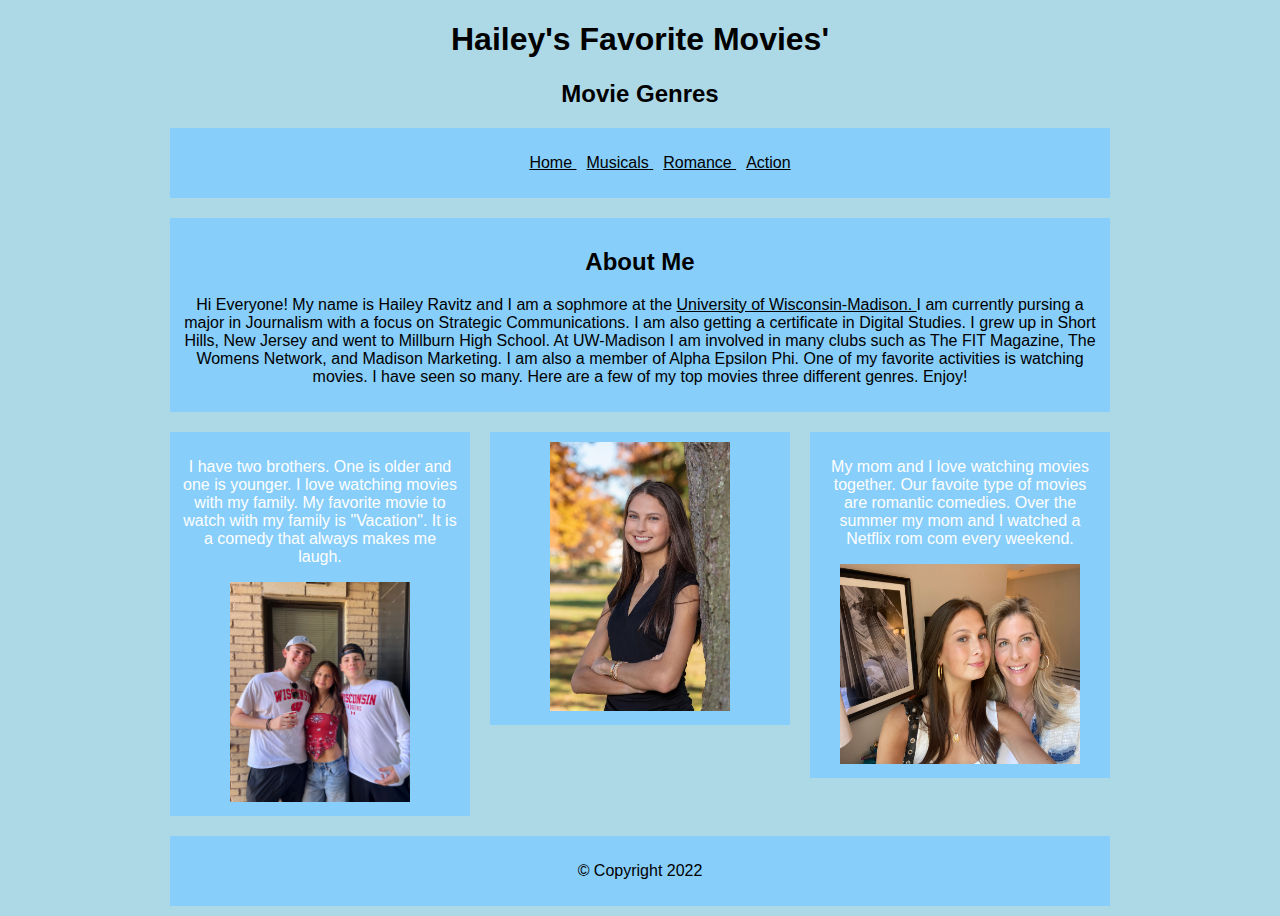
<file: index.html>
<!DOCTYPE html>
<html lang="en">
<meta charset="UTF-8">
<head> 
	<title>Hailey's Favorite Movies </title>
	<link rel="stylesheet" text="text/css" href="stylesheet.css">

	
</head>

<body>
	<header>
		<h1> Hailey's Favorite Movies'</h1>
		<h2> Movie Genres </h2>
	
		<nav>
			<ul>
				<li> <a href = "index.html" > Home </a></li>
				<li> <a href = "Musicals.html" > Musicals </a> </li>
				<li> <a href = "Romance.html" >Romance </a> </li>
				<li> <a href = "Action.html" > Action</a> </li>
		
			</ul>
		</nav>
	</header>
	<section>
		<main>
		<h2> About Me </h2>

		<p> Hi Everyone! My name is Hailey Ravitz and I am a sophmore at the <a href="https://www.wisc.edu/"> University of Wisconsin-Madison. </a> I am currently pursing a major in Journalism with a focus on Strategic Communications. I am also getting a certificate in Digital Studies. I grew up in Short Hills, New Jersey and went to Millburn High School. At UW-Madison I am involved in many clubs such as The FIT Magazine, The Womens Network, and Madison Marketing. I am also a member of Alpha Epsilon Phi. One of my favorite activities is watching movies. I have seen so many. Here are a few of my top movies three different genres. Enjoy! </p>

	</main>

		
	<article>
		<p style="color:white;"> I have two brothers. One is older and one is younger. I love watching movies with my family. My favorite movie to watch with my family is "Vacation". It is a comedy that always makes me laugh.</p>

		<img src="images\brothers.jpg" alt="Hailey and her brothers" width = "180" height="220">
	</article>

	<article class="mart">
		<img src="images\me.JPG" alt="Hailey's photo" width="180" heihgt = "200"> 
	</article>

	<article>
		<p style="color:white;"> My mom and I love watching movies together. Our favoite type of movies are romantic comedies. Over the summer my mom and I watched a Netflix rom com every weekend. </p>
		<img src="images\mom.jpg" alt="Hailey and her mom" width = "240" height="200">
	</article>

	</section>


	<footer>
		<p>&copy; Copyright 2022 </p>
	</footer>

</body>
</html>
</file>
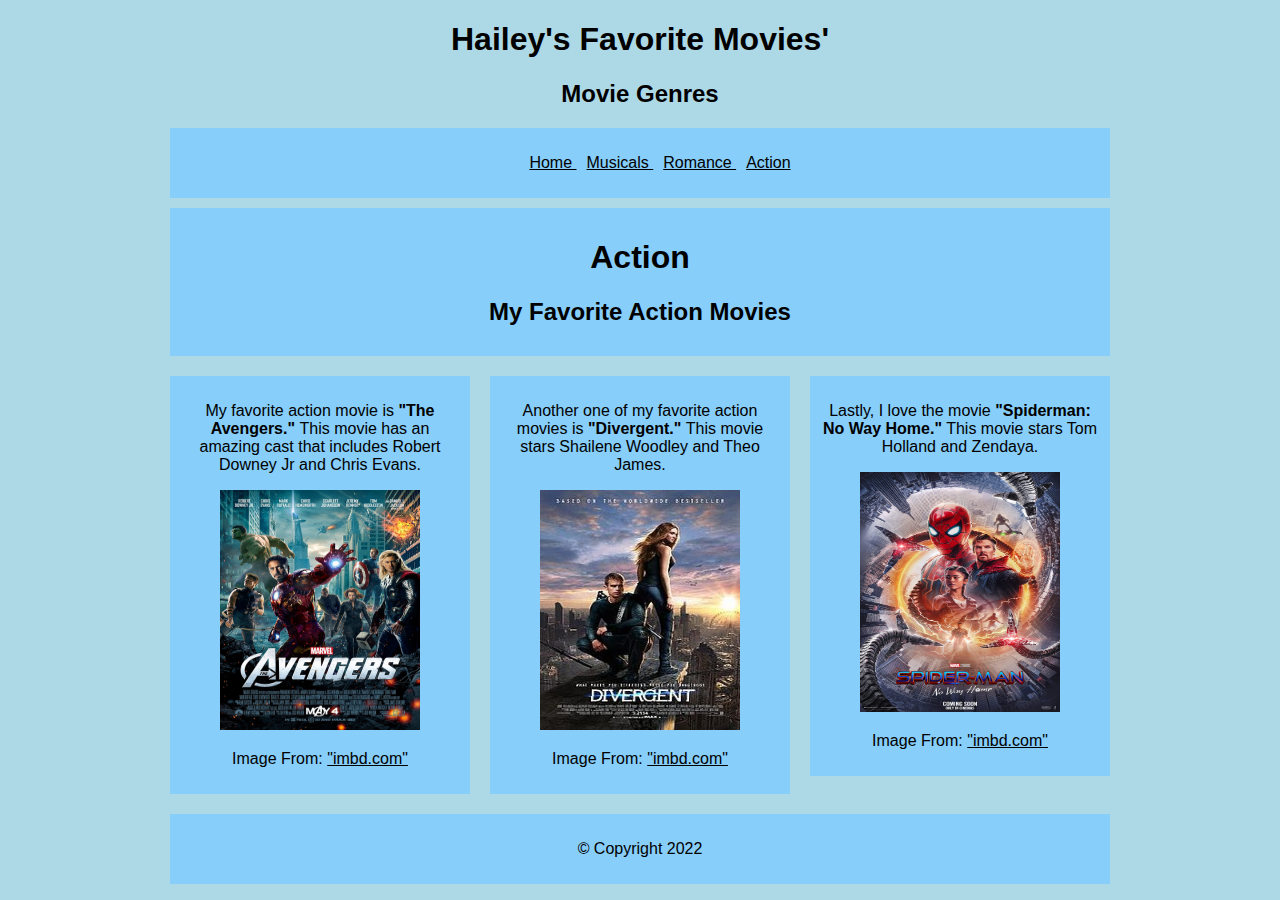
<file: Action.html>
<!DOCTYPE html>
<html lang="en">
<meta charset="UTF-8">
<head> 
	<title>Hailey's Favorite Movies </title>
	<link rel="stylesheet" text="text/css" href="stylesheet.css">

	
</head>

<body>
	<header>
		<h1> Hailey's Favorite Movies'</h1>
		<h2> Movie Genres </h2>
	
	<nav>
			<ul>
				<li> <a href = "index.html" > Home </a></li>
				<li> <a href = "Musicals.html" > Musicals </a> </li>
				<li> <a href = "Romance.html" >Romance </a> </li>
				<li> <a href = "Action.html" > Action</a> </li>
		
			</ul>
		</nav>
	</header>

		<nav>
			<h1> Action </h1>
			<h2> My Favorite Action Movies </h2> 
		</nav>

<section> 
		<article> 
			<p>  My favorite action movie is <b> "The Avengers." </b>This movie has an amazing cast that includes Robert Downey Jr and Chris Evans. </p>

			<img src="images\avengers.jpg" alt = "The Avengers Poster" width="200" height="240" >

			<p> Image From: 
			<a href="https://www.imdb.com/title/tt0848228/"> "imbd.com" </a> </p>

		</article>

		<article>
			<p> Another one of my favorite action movies is <b>"Divergent." </b>This movie stars Shailene Woodley and Theo James. <p>

			<img src="images\Divergent.jpg" alt = "Divergent Poster" width="200" height="240" >

			<p> Image From: 
			<a href="hhttps://www.imdb.com/title/tt1840309/?ref_=nv_sr_srsg_0"> "imbd.com" </a> </p>

		</article>

		<article> 
			<p> Lastly, I love the movie <b>"Spiderman: No Way Home."</b> This movie stars Tom Holland and Zendaya. <p>

			<img src="images\spiderman.jpg" alt = "Spiderman : No Way Home Poster" width="200" height="240" >

			<p> Image From: 
			<a href="https://www.imdb.com/title/tt10872600/?ref_=nv_sr_srsg_5"> "imbd.com" </a> </p>

		</article>
	</section>

		<footer>
		<p>&copy; Copyright 2022 </p>
	</footer>

</body>
</html>
</file>
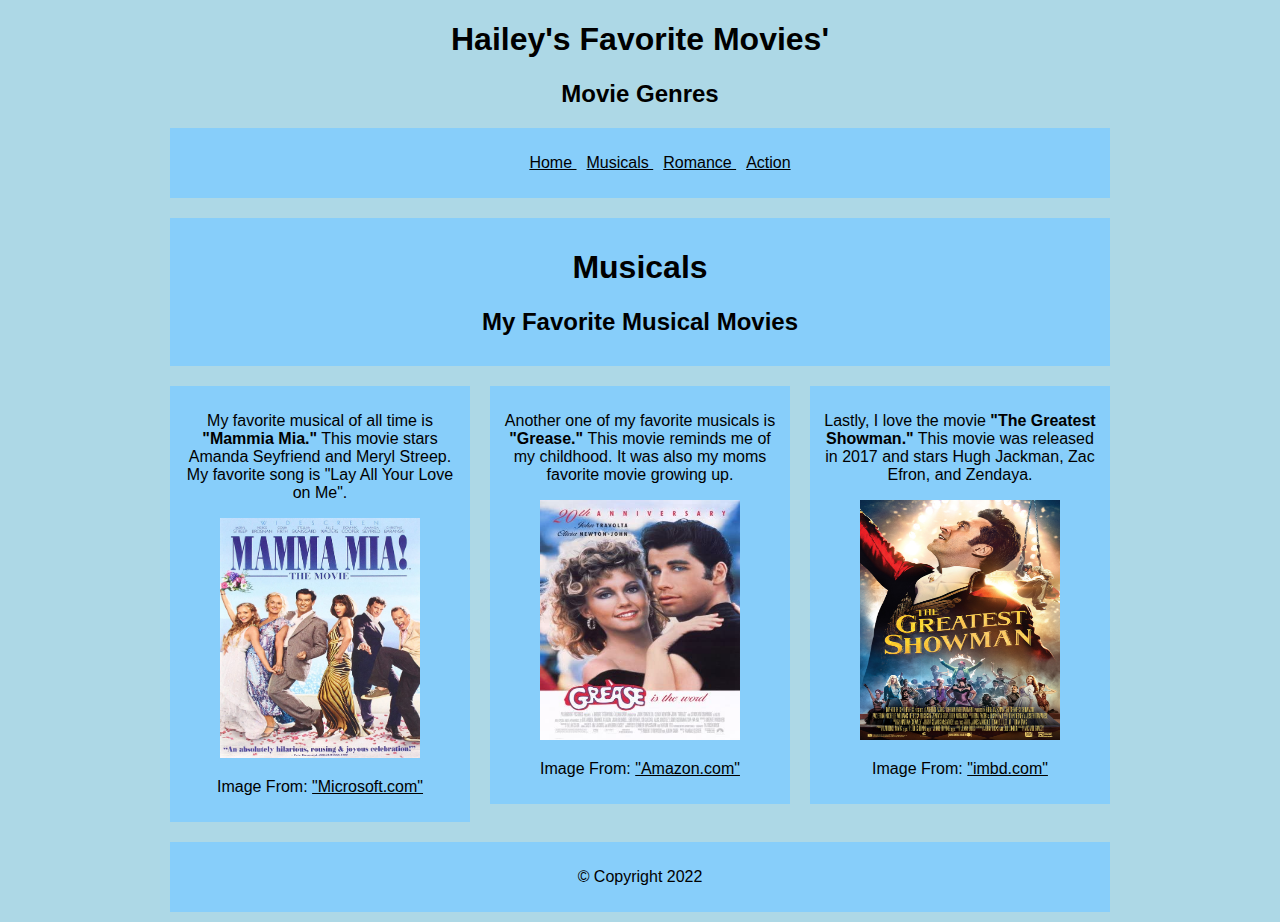
<file: Musicals.html>
<!DOCTYPE html>
<html lang="en">
<meta charset="UTF-8">
<head> 
	<title>Hailey's Favorite Movies </title>
	<link rel="stylesheet" text="text/css" href="stylesheet.css">

	
</head>

<body>
	<header>
		<h1> Hailey's Favorite Movies'</h1>
		<h2> Movie Genres </h2>
	
		<nav>
			<ul>
				<li> <a href = "index.html" > Home </a></li>
				<li> <a href = "Musicals.html" > Musicals </a> </li>
				<li> <a href = "Romance.html" >Romance </a> </li>
				<li> <a href = "Action.html" > Action</a> </li>
		
			</ul>
		</nav>
	</header>

	<section>
		<nav>
			<h1> Musicals </h1>
			<h2> My Favorite Musical Movies </h2> 
		</nav>

		<article> 
			<p> My favorite musical of all time is <b>"Mammia Mia."</b> This movie stars Amanda Seyfriend and Meryl Streep. My favorite song is "Lay All Your Love on Me".</p> 

			<img src="images\MammaMia.jpg" alt = "Mamma Mia Poster" width="200" height="240" >
			<p> Image From: 
			<a href="https://www.microsoft.com/"> "Microsoft.com" </a> </p>

		</article>

		<article>
			<p> Another one of my favorite musicals is <b> "Grease." </b> This movie reminds me of my childhood. It was also my moms favorite movie growing up. <p>

			<img src="images\Grease.jpg" alt = "Grease Poster" width="200" height="240" >

			<p> Image From: 
			<a href="https://www.amazon.com/"> "Amazon.com" </a> </p>
		</article>

		<article> 
			<p> Lastly, I love the movie <b> "The Greatest Showman."</b> This movie was released in 2017 and stars Hugh Jackman, Zac Efron, and Zendaya. <p>

			<img src="images\showman.jpg" alt = "The Greatest Showman Poster" width="200" height="240" >

			<p> Image From: 
			<a href="https://www.imdb.com/"> "imbd.com" </a> </p>

		</article>
	</section>

		<footer>
		<p>&copy; Copyright 2022 </p>
	</footer>

</body>
</html>
</file>
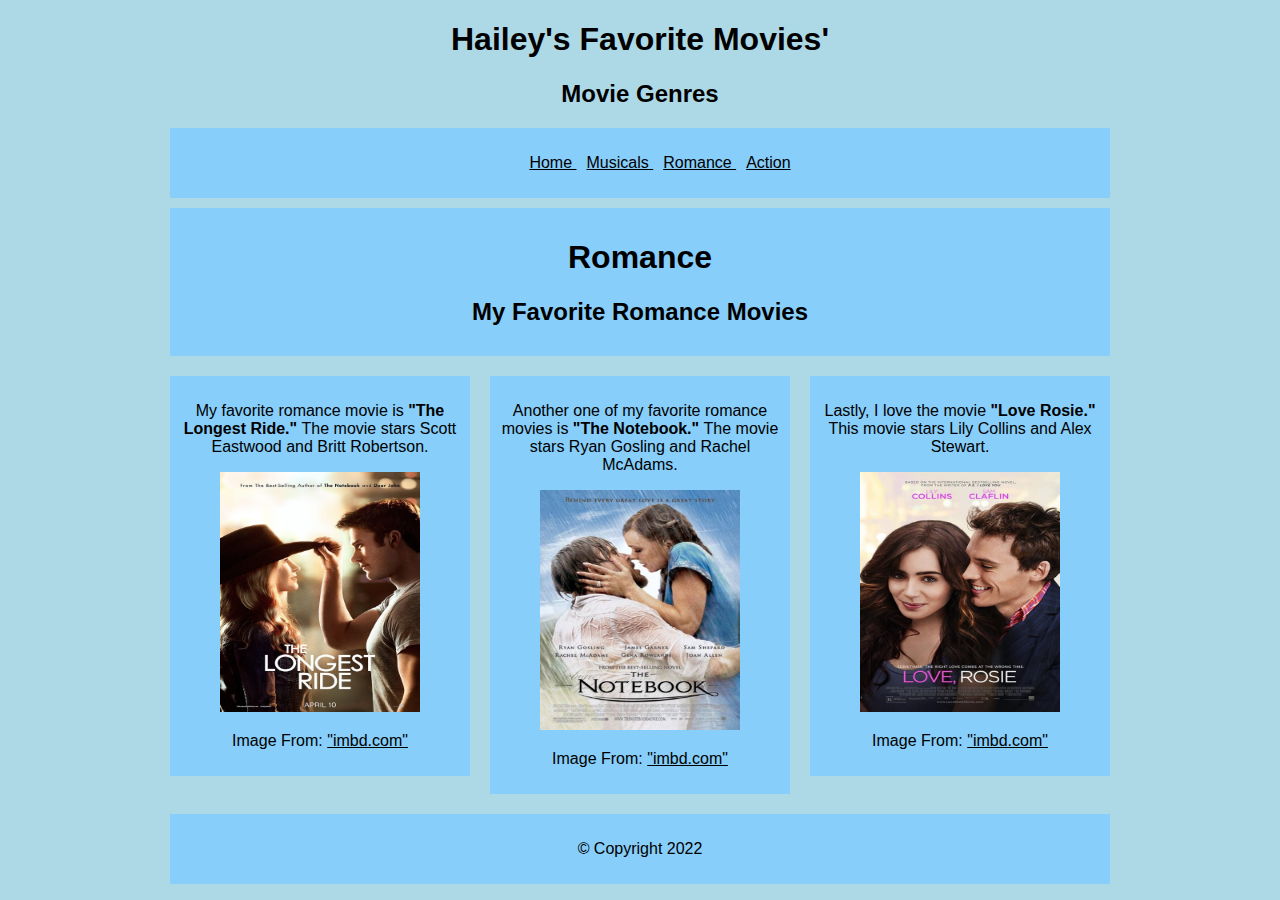
<file: Romance.html>
<!DOCTYPE html>
<html lang="en">
<meta charset="UTF-8">
<head> 
	<title>Hailey's Favorite Movies </title>
	<link rel="stylesheet" text="text/css" href="stylesheet.css">

	
</head>

<body>
	<header>
		<h1> Hailey's Favorite Movies'</h1>
		<h2> Movie Genres </h2>
	
	<nav>
			<ul>
				<li> <a href = "index.html" > Home </a></li>
				<li> <a href = "Musicals.html" > Musicals </a> </li>
				<li> <a href = "Romance.html" >Romance </a> </li>
				<li> <a href = "Action.html" > Action</a> </li>
		
			</ul>
		</nav>
	</header>

		<nav>
			<h1> Romance </h1>
			<h2> My Favorite Romance Movies </h2> 
		</nav>

<section> 
		<article> 
			<p>  My favorite romance movie is <b> "The Longest Ride." </b>The movie stars Scott Eastwood and Britt Robertson. </p>

			<img src="images\longestride.jpg" alt = "Longest Ride Poster" width="200" height="240" >

			<p> Image From: 
			<a href="https://www.imdb.com/title/tt2726560/?ref_=fn_al_tt_0//"> "imbd.com" </a> </p>

		</article>

		<article>
			<p> Another one of my favorite romance movies is <b>"The Notebook." </b>The movie stars Ryan Gosling and Rachel McAdams. <p>

			<img src="images\notebook.jpg" alt = "Notebook Poster" width="200" height="240" >

			<p> Image From: 
			<a href="https://www.imdb.com/title/tt0332280/?ref_=nv_sr_srsg_0"> "imbd.com" </a> </p>

		</article>

		<article> 
			<p> Lastly, I love the movie <b> "Love Rosie." </b>This movie stars Lily Collins and Alex Stewart. <p>

			<img src="images\loverosie.jpg" alt = "Love Rosie Poster" width="200" height="240" >

			<p> Image From: 
			<a href="https://www.imdb.com/title/tt1638002/?ref_=fn_al_tt_1"> "imbd.com" </a> </p>

		</article>
	</section>

		<footer>
		<p>&copy; Copyright 2022 </p>
	</footer>

</body>
</html>
</file>
<file: stylesheet.css>
*{
	font-family: Arial, Verdana, sans-serif;	
	color: black;	
	text-align: center;


}

body {
	background-color: lightblue;
	width: 960px;
	margin: 0 auto;
	
}


nav { 

	background-color: lightskyblue;
	padding:  10px;
	margin: 10px;

 }

 li {
 	display:  inline; 
 	padding: 5px;
 }

 section {
 	
 	overflow:  auto;
 	height: 100%;
 }

 main {
 	background-color: lightskyblue;
 	padding: 10px;
 	margin:  10px;
 }

 article{
	background-color: lightskyblue;
 	padding: 10px;
 	margin:  10px;
 	width: 280px;
 	float: left;

 }

 .mart{
 	background-color: lightskyblue;
 }

footer{
	background-color: lightskyblue;
	padding: 10px;
	margin: 10px;
}
</file>
